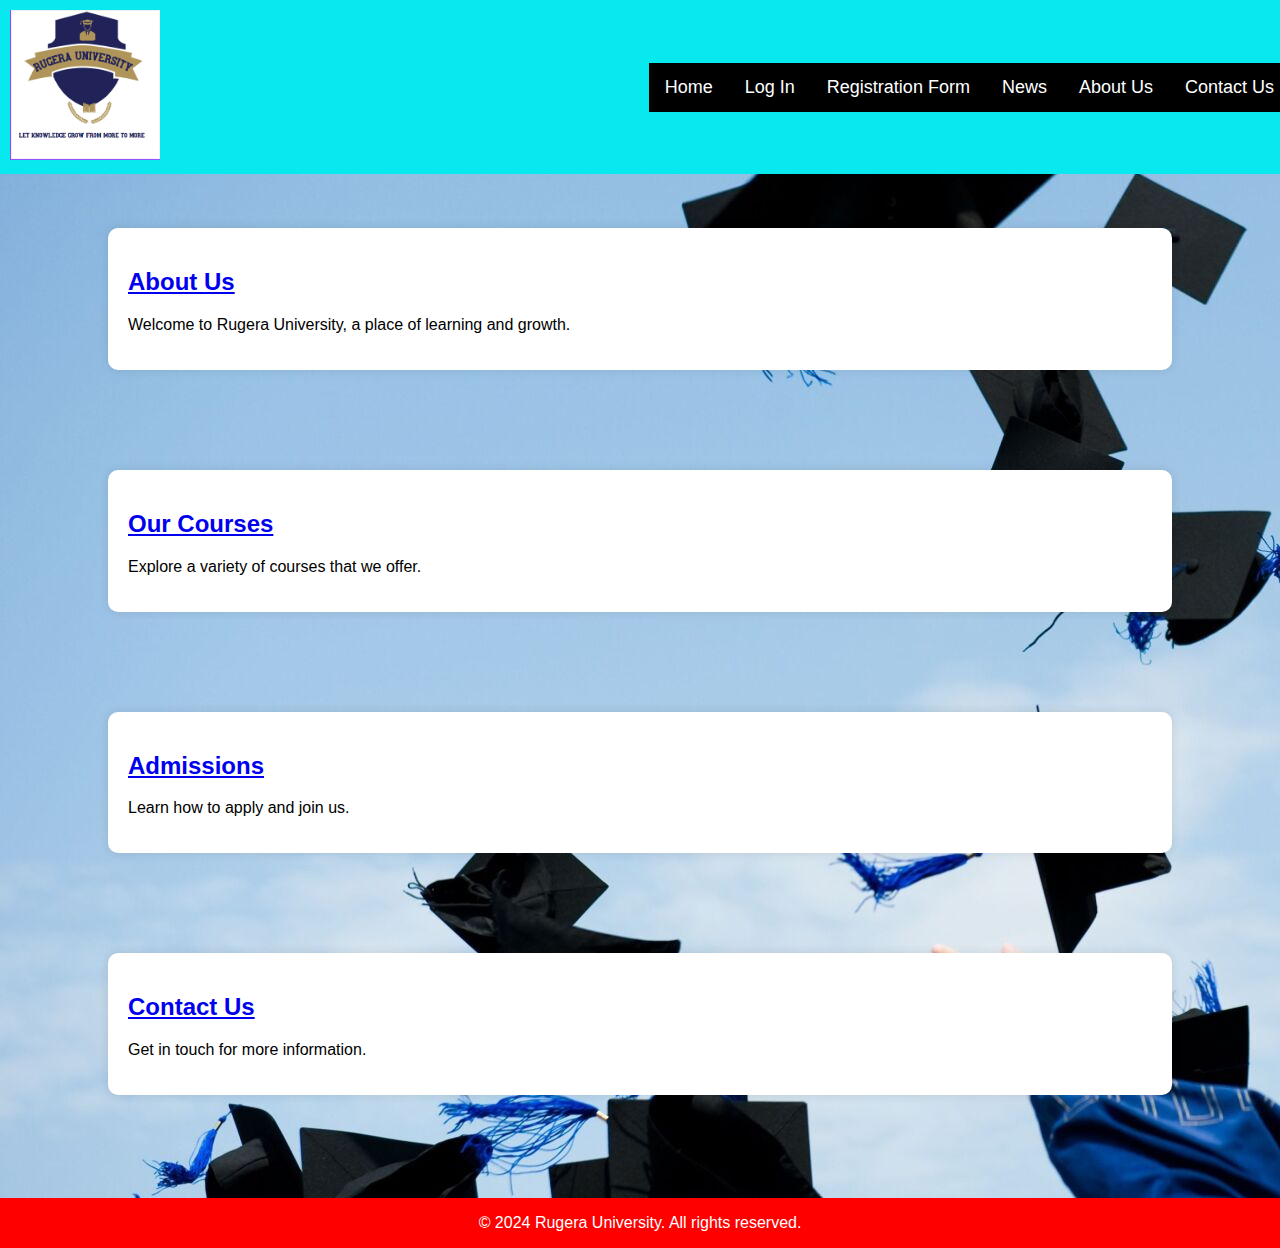
<file: index.html>
<!DOCTYPE html>
<html>
    <head>
        <title>Rugera University</title>
        <style>
            /* Base styles */
            body {
                background-image: url(download.jpg);
                width: 100%;
                height: 100%;
                padding-top: 10%;
                margin: 0;
                font-family: Arial, sans-serif;
                
            }
            ul {
                list-style-type: none;
                margin: 0;
                padding: 0;
                overflow: hidden;
                background-color: black;
            }
            li {
                float: left;
            }
            li a {
                display: block;
                color: white;
                text-align: center;
                padding: 14px 16px;
                text-decoration: none;
                font-size: 18px;
            }
            li a:hover, .dropdown:hover .dropbtn {
                background-color: red;
            }
            li.dropdown {
                display: inline-block;
            }
            .dropdown-content {
                display: none;
                position: absolute;
                background-color: #f1f1f1;
                min-width: 140px;
                box-shadow: 0px 8px 16px 0px rgba(0, 0, 0, 0.2);
                z-index: 1;
            }
            .dropdown-content a {
                color: black;
                padding: 12px 16px;
                text-decoration: none;
                display: block;
                text-align: left;
            }
            .dropdown-content a:hover {
                background-color: yellow;
            }
            .dropdown:hover .dropdown-content {
                display: block;
            }
            .navbar {
                    background-color: #07e8ef;
                    display: flex;
                    justify-content: space-between;
                    align-items: center;
                    padding: 10px;
                    z-index: 1000;
                    top: 0;
                    
                width: 100%;
                background-color: #07e8ef;
                position: fixed; /* Fixed header */
                top: 0;
                z-index: 1000;
                padding: 10px;
            }
                
            
           
            .container {
                width: 80%;
                margin: 100px auto;
                overflow: hidden;
                padding: 20px;
                background-color: #ffffff;
                border-radius: 10px;
                box-shadow: 0 0 10px rgba(0, 0, 0, 0.1);
            }
            footer {
            background-color: red;
            height: 30px;
            text-align: center;
            color: white;
            display: flex;
            justify-content: center;
            align-items: center;
            width: 50%;
        
        }      
            .footer {
                background-color: red;
                color: white;
                text-align: center;
                padding: 10px 0;
                position: relative;
                bottom: 0;
                width: 100%;
                margin-top: 8%;
                display:fixed;
                }
            /*.buttons {
                display: flex;
                gap: 10px;
            }
            .button {
                color: white;
                background-color: #800000;
                padding: 10px 15px;
                border-radius: 20px;
                text-decoration: none;
                font-weight: bold;
            }
            .apply-button {
                color: white;
                background-color: #800000;
                padding: 10px 20px;
                border-radius: 5px;
                text-decoration: none;
                font-weight: bold;
            }*/

            /* Responsive styles */
            @media (max-width: 1024px) {
                .container {
                    width: 90%;
                    margin: 50px auto;
                }
            }

            @media (max-width: 768px) {
                body {
                    padding-top: 20%;
                }
                .navbar {
                    flex-direction: column;
                    align-items: flex-start;
                }
                ul {
                    width: 100%;
                }
                li {
                    float: none;
                    text-align: center;
                }
            }

            @media (max-width: 480px) {
                body {
                    padding-top: 30%;
                }
                .buttons {
                    flex-direction: column;
                }
                .button,
                .apply-button {
                    width: 100%;
                }
            }
        </style>
    </head>
    <body>
        <div class="navbar">
            <a href="index.html"><img src="logo (2).png" width="150px" height="150px" alt="my logo"></a>
            <ul>
                <li><a href="index.html">Home</a></li>
                <li ><a href="Log in.html">Log In</a></li>
                <li ><a href="form.html">Registration Form</a></li>
                <li ><a href="News.html">News</a></li>
                <li class="dropdown button">
                    <a class="dropbtn" href="#about us">About Us</a>
                    <div class="dropdown-content">
                        <a href="form.html">Registration</a>
                        <a href="email.html">E-mail</a>
                        <a href="Cources.html">Courses</a>
                    </div>
                </li>
                <li ><a href="contact us.html">Contact Us</a></li>
            </ul>
        </div>
        <div class="container">
            <section id="about">
                <a href="email.html"><h2>About Us</h2></a>
                <p>Welcome to Rugera University, a place of learning and growth.</p>
            </section>
        </div>
        <div class="container">
            <section id="courses">
                <a href="Cources.html"><h2>Our Courses</h2></a>
                <p>Explore a variety of courses that we offer.</p>
            </section>
        </div>
        <div class="container">
            <section id="admissions">
                <a href="form.html"><h2>Admissions</h2></a>
                <p>Learn how to apply and join us.</p>
            </section>
        </div>
        <div class="container">
            <section id="contact">
                <a href="contact us.html"><h2>Contact Us</h2></a>
                <p>Get in touch for more information.</p>
            </section>
        </div>
    
     <footer class="footer">
                <p>&copy; 2024 Rugera University. All rights reserved.</p>
    </footer>
        
    </body>
</html>
</file>
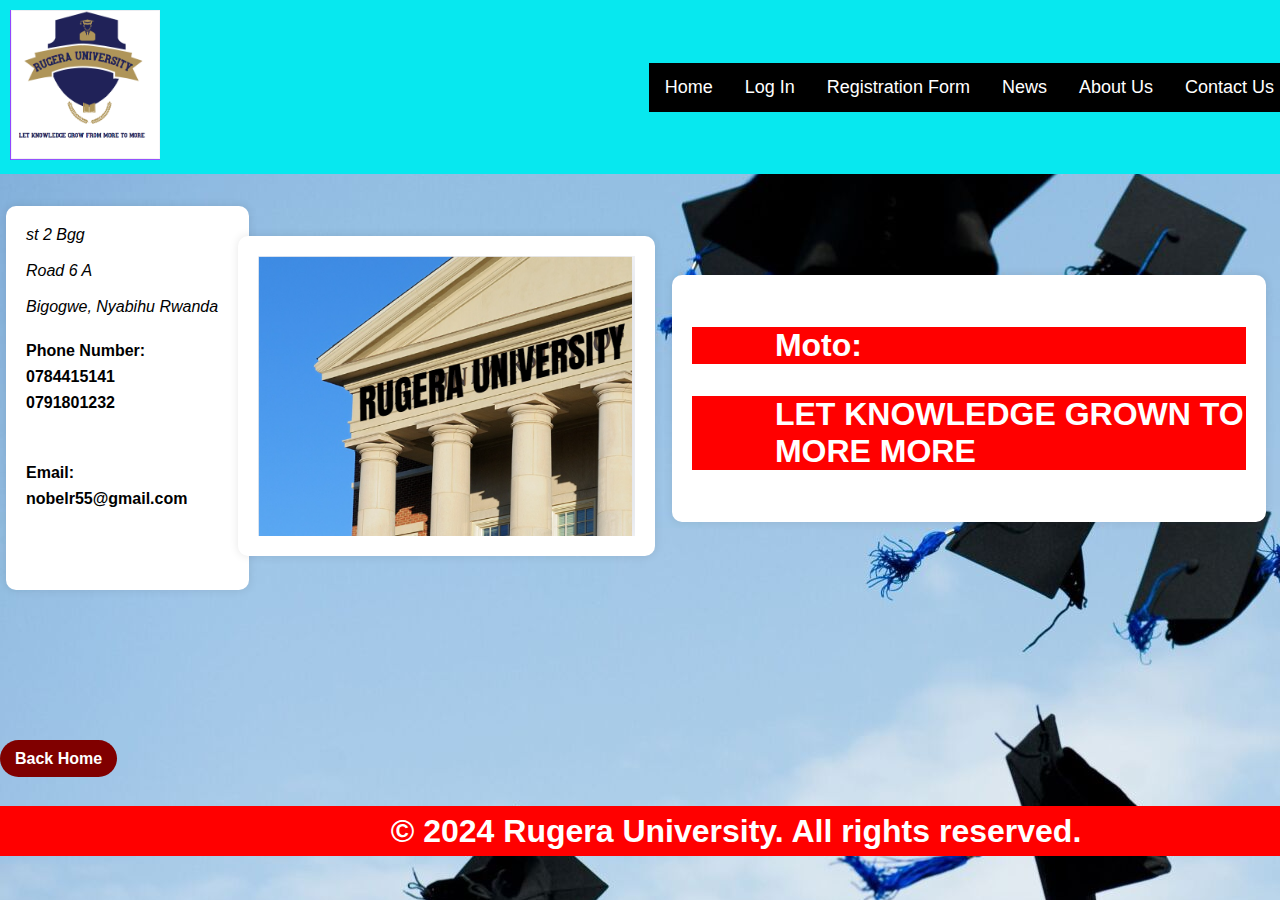
<file: contact us.html>
<!DOCTYPE html>
<html lang="en">
<head>
    <meta charset="UTF-8">
    <meta name="viewport" content="width=device-width, initial-scale=1.0">
    <title>Rugera University</title>
    <style>
        body {
            font-family: Arial, sans-serif;
            background-color: #f4f4f4;
            margin: 0;
            padding-top: 100px;
            position: relative;
        }

        .container {
            width: 90%;
            margin: 100px auto; 
            overflow: hidden;
            padding: 20px;
            background-color: #ffffff;
            border-radius: 10px;
            box-shadow: 0 0 10px rgba(0, 0, 0, 0.1);
        }

        .hidden {
            display: none;
        }

        label {
            display: block;
            font-weight: bold;
            margin: 8px 0;
        }

        input[type="text"],
        input[type="email"],
        input[type="date"],
        select {
            width: 100%;
            padding: 8px;
            margin: 5px 0 15px 0;
            display: inline-block;
            border: 1px solid #ccc;
            box-sizing: border-box;
            border-radius: 4px;
        }

        input[type="submit"] {
            background-color: #4caf50;
            color: white;
            padding: 10px 15px;
            border: none;
            border-radius: 4px;
            cursor: pointer;
            font-size: 16px;
        }

        input[type="submit"]:hover {
            background-color: #45a049;
        }

        ul {
            list-style-type: none;
            margin: 0;
            padding: 0;
            overflow: hidden;
            background-color: rgb(0, 0, 0);
        }

        li {
            float: left;
        }

        li a {
            display: block;
            color: white;
            text-align: center;
            padding: 14px 16px;
            text-decoration: none;
            font-size: 18px;
        }

        li a:hover, .dropdown:hover .dropbtn {
            background-color: red;
        }

        li.dropdown {
            display: inline-block;
        }

        .dropdown-content {
            display: none;
            position: absolute;
            background-color: #f1f1f1;
            min-width: 140px;
            box-shadow: 0px 8px 16px 0px rgba(0, 0, 0, 0.2);
            z-index: 1;
        }
        footer {
            background-color: red;
            height: 30px;
            text-align: center;
            color: white;
            display: flex;
            justify-content: center;
            align-items: center;
            width: 50%;
        
        }
        .footer {
                background-color: red;
                color: white;
                text-align: center;
                padding: 10px 0;
                position: relative;
                bottom: 0;
                width: 100%;
                margin-top: 3%;
                }
        .dropdown-content a {
            color: black;
            padding: 12px 16px;
            text-decoration: none;
            display: block;
            text-align: left;
        }

        .dropdown-content a:hover {
            background-color: yellow;
        }

        .dropdown:hover .dropdown-content {
            display: block;
        }

        .hidden {
            display: none;
        }

        body {
            background-image: url(download.jpg);
            width: 100%;
            height: 100%;
        }

        table {
            display: flex;
        }

        .header-table {
            width: 100%;
            background-color: #07e8ef;
            position: fixed;
            top: 0;
            z-index: 1000;
        }
        .navbar {
                background-color: #07e8ef;
                display: flex;
                justify-content: space-between;
                align-items: center;
                padding: 10px;
                width: 100%;
                background-color: #07e8ef;
                position: fixed; /* Fixed header */
                top: 0;
                z-index: 1000;
                padding: 10px;
            }

        .header-table td {
            padding: 10px;
        }

        .buttons {
            display: flex;
            gap: 10px;
        }

        .button {
            color: white;
            background-color: #800000;
            padding: 10px 15px;
            border-radius: 20px;
            text-decoration: none;
            font-weight: bold;
        }

        .apply-button {
            color: white;
            background-color: #800000;
            padding: 10px 20px;
            border-radius: 5px;
            text-decoration: none;
            font-weight: bold;
        }

        p { background-color: red;
            padding-left: 15%;
            font-size: xx-large;
            color:white;
            font-weight: bolder;
        }

        /* Responsive Styles */
        @media (max-width: 768px) {
            body {
                padding-top: 150px;
            }

            .header-table {
                flex-direction: column;
                align-items: flex-start;
            }

            ul {
                width: 100%;
            }

            li {
                float: none;
                text-align: center;
            }

            .container {
                width: 95%;
            }

            p {
                padding-left: 0;
                text-align: center;
            }
        }

        @media (max-width: 480px) {
            .buttons {
                flex-direction: column;
            }

            .button,
            .apply-button {
                width: 100%;
            }

            .container {
                width: 90%;
            }
        }
    </style>
</head>
<body>
    <div class="navbar">
        <a href="index.html"><img src="logo (2).png" width="150px" height="150px" alt="my logo"></a>
        <ul>
            <li><a href="index.html">Home</a></li>
            <li ><a href="Log in.html">Log In</a></li>
            <li ><a href="form.html">Registration Form</a></li>
            <li ><a href="News.html">News</a></li>
            <li class="dropdown">
                <a class="dropbtn" href="#about us">About Us</a>
                <div class="dropdown-content">
                    <a href="form.html">Registration</a>
                    <a href="email.html">E-mail</a>
                    <a href="Cources.html">Courses</a>
                </div>
            </li>
            <li ><a href="contact us.html">Contact Us</a></li>
        </ul>
    </div>
    <table>
        <tr>
            <td>
                <table>
                    <tr>
                        <td>
                            <div class="container">
                                <address>st 2 Bgg</address><br>
                                <address>Road 6 A</address><br>
                                <address>Bigogwe, Nyabihu Rwanda</address><br>

                                <label for="phone number">Phone Number:</label>
                                <label for="phone number">0784415141</label>
                                <label for="phone number">0791801232</label><br><br>

                                <label for="e-mail">Email:</label>
                                <label for="e-mail">nobelr55@gmail.com</label><br><br><br>
                            </div>
                        </td>
                    </tr>
                </table>
            </td>
            <td>
                <img src="UNIVERSITY.png" alt="university" class="container">
            </td>
            <td>
                <div class="container">
                    <p>Moto:</p>
                    <p>LET KNOWLEDGE GROWN TO MORE MORE</p>
                </div>
            </td>
        </tr>
    </table>

    <br><br><br>
    <a href="index.html" class="button">Back Home</a>

    
        <footer class="footer">
            <p>&copy; 2024 Rugera University. All rights reserved.</p>
        </footer>
    
</body>
</html>
</file>
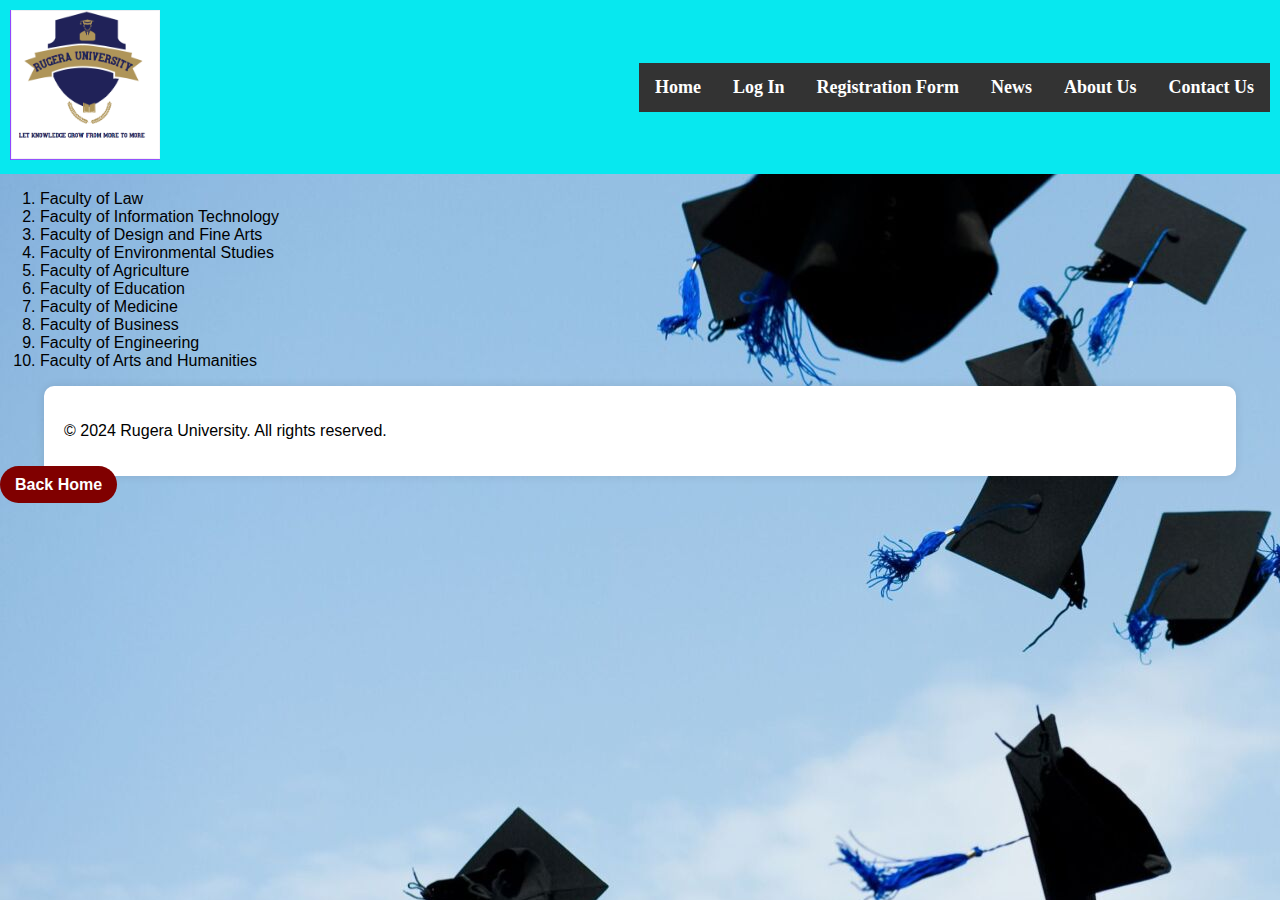
<file: Cources.html>
<!DOCTYPE html>
<html lang="en">
<head>
    <meta charset="UTF-8">
    <meta name="viewport" content="width=device-width, initial-scale=1.0">
    <title>Rugera University</title>
    <style>
        ul {
            font-family: Bahnschrift Light Condensed;
            background-color: aqua;
            font-weight: bolder;
        }

        body {
            font-family: Arial, sans-serif;
            background-color: #f4f4f4;
            margin: 0;
            padding: 0;
        }

        .container {
            width: 90%;
            margin: auto;
            overflow: hidden;
            padding: 20px;
            background-color: #ffffff;
            border-radius: 10px;
            box-shadow: 0 0 10px rgba(0, 0, 0, 0.1);
        }

        label {
            display: block;
            font-weight: bold;
            margin: 8px 0;
        }

        input[type="text"],
        input[type="email"],
        input[type="date"],
        select {
            width: 100%;
            padding: 8px;
            margin: 5px 0 15px 0;
            display: inline-block;
            border: 1px solid #ccc;
            box-sizing: border-box;
            border-radius: 4px;
        }

        input[type="submit"] {
            background-color: #4caf50;
            color: white;
            padding: 10px 15px;
            border: none;
            border-radius: 4px;
            cursor: pointer;
            font-size: 16px;
        }

        input[type="submit"]:hover {
            background-color: #45a049;
        }

        ul {
            list-style-type: none;
            margin: 0;
            padding: 0;
            overflow: hidden;
            background-color: #333;
        }

        li {
            float: left;
        }

        li a {
            display: block;
            color: white;
            text-align: center;
            padding: 14px 16px;
            text-decoration: none;
            font-size: 18px;
        }

        li a:hover, .dropdown:hover .dropbtn {
            background-color: red;
        }

        li.dropdown {
            display: inline-block;
        }

        .dropdown-content {
            display: none;
            position: absolute;
            background-color: #f1f1f1;
            min-width: 140px;
            box-shadow: 0px 8px 16px 0px rgba(0, 0, 0, 0.2);
            z-index: 1;
        }

        .dropdown-content a {
            color: black;
            padding: 12px 16px;
            text-decoration: none;
            display: block;
            text-align: left;
        }

        .dropdown-content a:hover {
            background-color: yellow;
        }

        .dropdown:hover .dropdown-content {
            display: block;
        }

        .hidden {
            display: none;
        }

        body {
            background-image: url(download.jpg);
            width: 100%;
            height: 100%;
        }

        table {
            display: flex;
        }

        .buttons {
            display: flex;
            gap: 10px;
        }
        .navbar {
                background-color: #07e8ef;
                display: flex;
                justify-content: space-between;
                align-items: center;
                padding: 10px;
            }

        .button {
            color: white;
            background-color: #800000;
            padding: 10px 15px;
            border-radius: 20px;
            text-decoration: none;
            font-weight: bold;
        }

        .apply-button {
            color: white;
            background-color: #800000;
            padding: 10px 20px;
            border-radius: 5px;
            text-decoration: none;
            font-weight: bold;
        }

        /* Responsive Styles */
        @media (max-width: 768px) {
            .container {
                width: 95%;
            }

            ul {
                width: 100%;
            }

            li {
                float: none;
                text-align: center;
            }

            li a {
                font-size: 16px;
            }

            ol {
                padding-left: 20px;
            }
        }

        @media (max-width: 480px) {
            .buttons {
                flex-direction: column;
            }

            .button,
            .apply-button {
                width: 100%;
            }

            .container {
                width: 90%;
            }

            ol {
                padding-left: 10px;
            }
        }
    </style>
</head>
<body>
    <div class="navbar">
        <a href="index.html"><img src="logo (2).png" width="150px" height="150px" alt="my logo"></a>
        <ul>
            <li><a href="index.html">Home</a></li>
            <li ><a href="Log in.html">Log In</a></li>
            <li ><a href="form.html">Registration Form</a></li>
            <li ><a href="News.html">News</a></li>
            <li class="dropdown">
                <a class="dropbtn" href="#about us">About Us</a>
                <div class="dropdown-content">
                    <a href="form.html">Registration</a>
                    <a href="email.html">E-mail</a>
                    <a href="Cources.html">Courses</a>
                </div>
            </li>
            <li ><a href="contact us.html">Contact Us</a></li>
        </ul>
    </div>

    <ol>
        <li>Faculty of Law</li><br>
        <li>Faculty of Information Technology</li><br>
        <li>Faculty of Design and Fine Arts</li><br>
        <li>Faculty of Environmental Studies</li><br>
        <li>Faculty of Agriculture</li><br>
        <li>Faculty of Education</li><br>
        <li>Faculty of Medicine</li><br>
        <li>Faculty of Business</li><br>
        <li>Faculty of Engineering</li><br>
        <li>Faculty of Arts and Humanities</li><br>
    </ol>

    <div class="container">
        <footer>
            <p>&copy; 2024 Rugera University. All rights reserved.</p>
        </footer>
    </div>
    <a href="index.html" class="button"> Back Home</a>
</body>
</html>
</file>
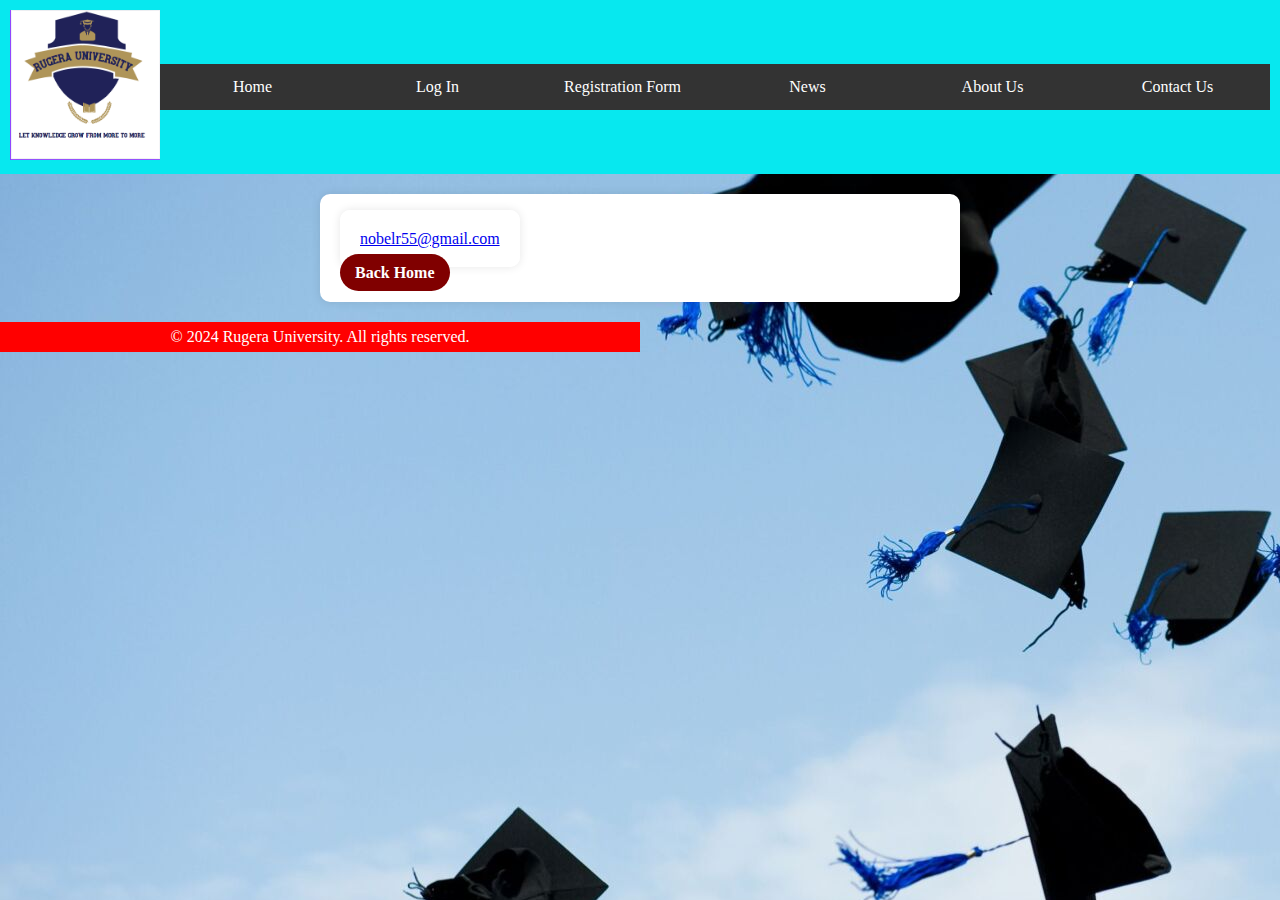
<file: email.html>
<!DOCTYPE html>
<html lang="en">
<head>
    <meta charset="UTF-8">
    <meta name="viewport" content="width=device-width, initial-scale=1.0">
    <title>Document</title>
    <style>
        body {
            background-image: url(download.jpg);
            width: 100%;
            height: 100%;
            margin: 0;
        }

        .navbar {
            background-color: #07e8ef;
            display: flex;
            justify-content: space-between;
            padding: 10px;
        }

        .navbar img {
            width: 150px;
            height: 150px;
        }

        ul {
            list-style-type: none;
            margin: 0;
            padding: 0;
            display: flex;
            flex-wrap: wrap;
            background-color: #333;
            width: 100%;
        }

        li {
            flex: 1;
            text-align: center;
        }

        li a {
            display: block;
            color: white;
            padding: 14px;
            text-decoration: none;
            font-size: 16px;
        }

        li a:hover {
            background-color: red;
        }

        .dropdown {
            position: relative;
        }

        .dropdown-content {
            display: none;
            position: absolute;
            background-color: #f1f1f1;
            min-width: 140px;
            box-shadow: 0px 8px 16px rgba(0, 0, 0, 0.2);
            z-index: 1;
        }

        .dropdown-content a {
            color: black;
            padding: 12px 16px;
            text-decoration: none;
            text-align: left;
        }

        .dropdown-content a:hover {
            background-color: yellow;
        }

        .dropdown:hover .dropdown-content {
            display: block;
        }

        .buttons {
            display: flex;
            gap: 10px;
            justify-content: center;
        }

        .button {
            color: white;
            background-color: #800000;
            padding: 10px 15px;
            border-radius: 20px;
            text-decoration: none;
            font-weight: bold;
        }

        .container {
            width: 90%;
            max-width: 600px;
            margin: 20px auto;
            padding: 20px;
            background-color: #ffffff;
            border-radius: 10px;
            box-shadow: 0 0 10px rgba(0, 0, 0, 0.1);
        }

        .apply-button {
            color: white;
            background-color: #800000;
            padding: 10px 20px;
            border-radius: 5px;
            text-decoration: none;
            font-weight: bold;
            display: inline-block;
            margin-top: 20px;
        }

        footer {
            background-color: red;
            height: 30px;
            text-align: center;
            color: white;
            display: flex;
            justify-content: center;
            align-items: center;
            width: 50%;
        }
        .navbar {
                background-color: #07e8ef;
                display: flex;
                justify-content: space-between;
                align-items: center;
                padding: 10px;
            }

        .header-table {
            width: 100%;
            position: fixed;
            top: 0;
            z-index: 1000;
            padding-top: 0%;
        }

        @media (max-width: 768px) {
            li a {
                font-size: 14px;
                padding: 10px;
            }

            .navbar {
                flex-direction: column;
                align-items: center;
            }

            .container {
                width: 90%;
                padding: 10px;
            }

            .navbar img {
                width: 120px;
                height: 120px;
            }

            footer {
                font-size: 12px;
            }
        }

        @media (max-width: 480px) {
            li a {
                font-size: 12px;
                padding: 8px;
            }

            .button {
                font-size: 12px;
                padding: 8px 12px;
            }

            .navbar {
                padding: 10px 5px;
            }
        }
    </style>
</head>
<body>
    <div class="navbar">
        <a href="index.html"><img src="logo (2).png" width="150px" height="150px" alt="my logo"></a>
        <ul>
            <li><a href="index.html">Home</a></li>
            <li ><a href="Log in.html">Log In</a></li>
            <li ><a href="form.html">Registration Form</a></li>
            <li ><a href="News.html">News</a></li>
            <li class="dropdown">
                <a class="dropbtn" href="#about us">About Us</a>
                <div class="dropdown-content">
                    <a href="form.html">Registration</a>
                    <a href="email.html">E-mail</a>
                    <a href="Cources.html">Courses</a>
                </div>
            </li>
            <li ><a href="contact us.html">Contact Us</a></li>
        </ul>
    </div>

    <div class="container">
        <p><a href="www.gmail.com" class="container">nobelr55@gmail.com</a></p>
        <a href="index.html" class="button">Back Home</a>
    </div>

    <footer>
        <p>&copy; 2024 Rugera University. All rights reserved.</p>
    </footer>
</body>
</html>
</file>
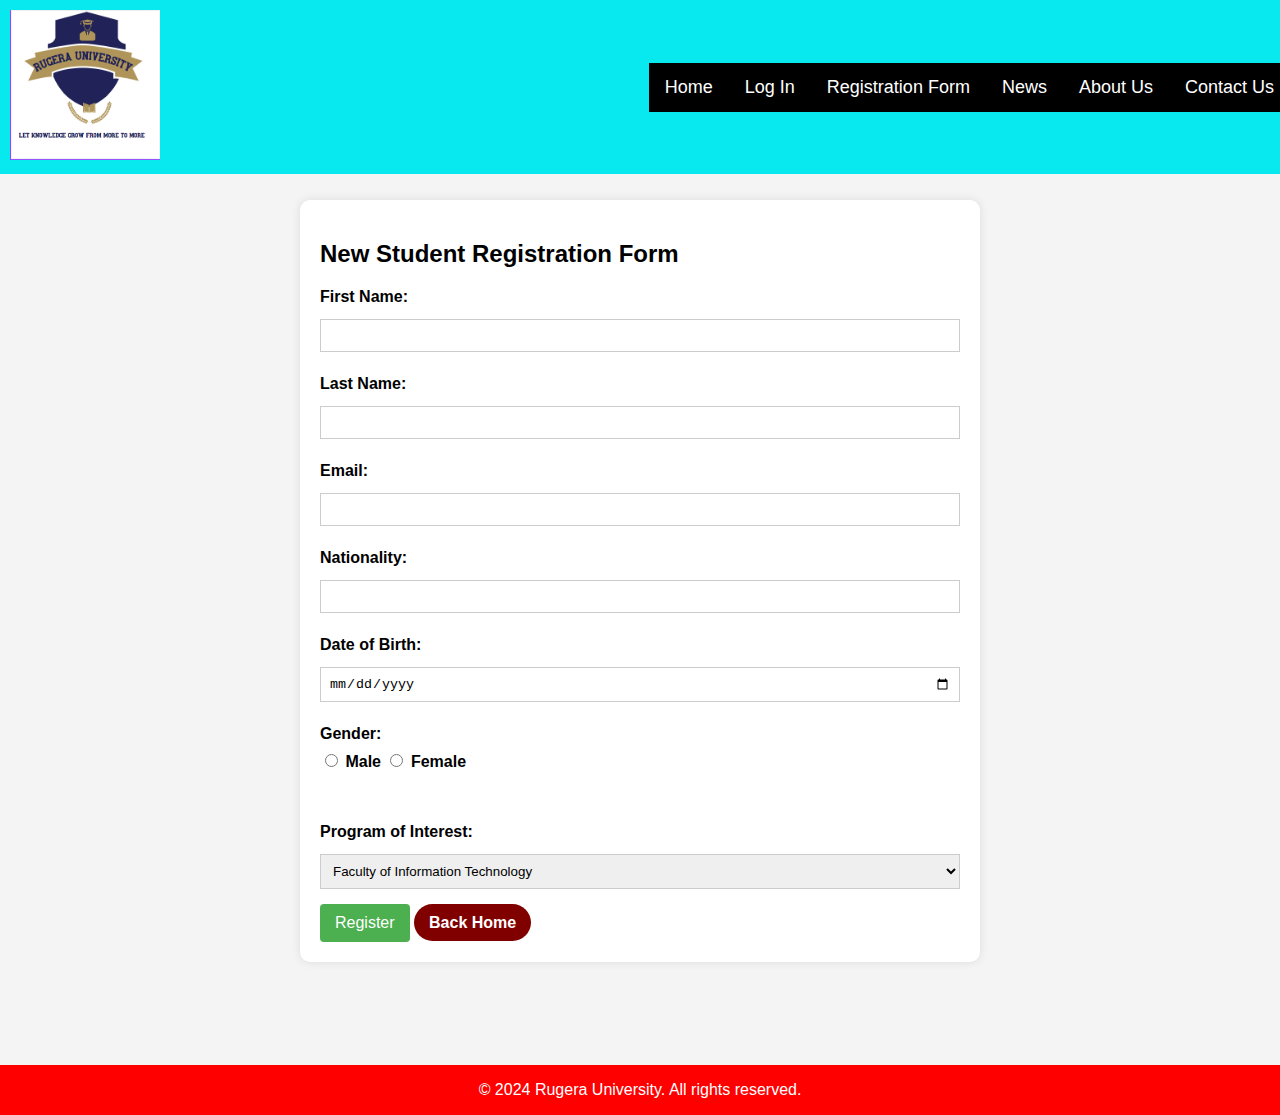
<file: form.html>
<!DOCTYPE html>
<html lang="en">
<head>
    <meta charset="UTF-8">
    <meta name="viewport" content="width=device-width, initial-scale=1.0">
    <title>New Student Registration Form</title>
    <style>
        body {
            font-family: Arial, sans-serif;
            background-color: #f4f4f4;
            margin: 0;
            padding-top: 100px;
            position: relative;
        }

        .header-table {
            width: 100%;
            position: fixed;
            top: 0;
            z-index: 1000;
            padding-top: 0%;
        }

        .header-table td {
            border-radius: 50%;
            padding: 10px;
            padding-top: 0%;
        }

        ul {
                list-style-type: none;
                margin: 0;
                padding: 0;
                overflow: hidden;
                background-color: black;
            }
            li {
                float: left;
            }
            li a {
                display: block;
                color: white;
                text-align: center;
                padding: 14px 16px;
                text-decoration: none;
                font-size: 18px;
            }
            li a:hover, .dropdown:hover .dropbtn {
                background-color: red;
            }
            li.dropdown {
                display: inline-block;
            }

        .dropdown-content {
            display: none;
            position: absolute;
            background-color: #f1f1f1;
            min-width: 140px;
            box-shadow: 0px 8px 16px 0px rgba(0, 0, 0, 0.2);
            z-index: 1;
        }

        .dropdown-content a {
            color: black;
            padding: 12px 16px;
            text-decoration: none;
            display: block;
            text-align: left;
        }

        .dropdown-content a:hover {
            background-color: yellow;
        }

        .dropdown:hover .dropdown-content {
            display: block;
        }

        .container {
            width: 50%;
            margin: 100px auto;
            overflow: hidden;
            padding: 20px;
            background-color: #ffffff;
            border-radius: 10px;
            box-shadow: 0 0 10px rgba(0, 0, 0, 0.1);
        }

        label {
            display: block;
            font-weight: bold;
            margin: 8px 0;
        }

        input[type="text"],
        input[type="email"],
        input[type="date"],
        select {
            width: 100%;
            padding: 8px;
            margin: 5px 0 15px 0;
            display: inline-block;
            border: 1px solid #ccc;
            box-sizing: border-box;
        }

        input[type="submit"] {
            background-color: #4caf50;
            color: white;
            padding: 10px 15px;
            border: none;
            border-radius: 4px;
            cursor: pointer;
            font-size: 16px;
        }

        input[type="submit"]:hover {
            background-color: #45a049;
        }

        .navbar {
            display: flex;
            justify-content: space-between;
        }

        .button {
            color: white;
            background-color: #800000; /* Dark red color */
            padding: 10px 15px;
            border-radius: 20px;
            text-decoration: none;
            font-weight: bold;
        }

        .apply-button {
            color: white;
            background-color: #800000;
            padding: 10px 20px;
            border-radius: 5px;
            text-decoration: none;
            font-weight: bold;
        }
        .navbar {
            width: 100%;
                background-color: #07e8ef;
                position: fixed; /* Fixed header */
                top: 0;
                z-index: 1000;
                padding: 10px;
                background-color: #07e8ef;
                display: flex;
                justify-content: space-between;
                align-items: center;
                padding: 10px;
            }

            footer {
            background-color: red;
            height: 30px;
            text-align: center;
            color: white;
            display: flex;
            justify-content: center;
            align-items: center;
            width: 50%;
        }
        .footer {
                background-color: red;
                color: white;
                text-align: center;
                padding: 10px 0;
                position: relative;
                bottom: 0;
                width: 100%;
                margin-top: 8%;
                }

        /* Media queries for responsive design */
        @media (max-width: 768px) {
            .container {
                width: 80%;
                margin: 20px auto;
                padding: 15px;
            }

            .navbar {
                flex-direction: column;
                align-items: center;
            }

            li {
                flex: 1 0 100%;
                padding: 5px 0;
            }

            li a {
                font-size: 14px;
                padding: 10px;
            }

            .button {
                font-size: 14px;
                padding: 8px 12px;
            }

            footer {
                font-size: 14px;
                padding: 10px;
            }
        }

        @media (max-width: 480px) {
            .container {
                width: 90%;
                padding: 10px;
            }

            li a {
                font-size: 12px;
                padding: 8px 10px;
            }

            .button {
                font-size: 12px;
                padding: 6px 10px;
            }

            footer {
                font-size: 12px;
            }
        }
    </style>
</head>
<body>
    <div class="navbar">
        <a href="index.html"><img src="logo (2).png" width="150px" height="150px" alt="my logo"></a>
        <ul>
            <li><a href="index.html">Home</a></li>
            <li ><a href="Log in.html">Log In</a></li>
            <li ><a href="form.html">Registration Form</a></li>
            <li ><a href="News.html">News</a></li>
            <li class="dropdown">
                <a class="dropbtn" href="#about us">About Us</a>
                <div class="dropdown-content">
                    <a href="form.html">Registration</a>
                    <a href="email.html">E-mail</a>
                    <a href="Cources.html">Courses</a>
                </div>
            </li>
            <li ><a href="contact us.html">Contact Us</a></li>
        </ul>
    </div>

    <div class="container">
        <h2>New Student Registration Form</h2>
        <form action="/submit-your-form-processing-url" method="post">
            <label for="firstName">First Name:</label>
            <input type="text" id="firstName" name="firstName" required>

            <label for="lastName">Last Name:</label>
            <input type="text" id="lastName" name="lastName" required>

            <label for="email">Email:</label>
            <input type="email" id="email" name="email" required>

            <label for="nationality">Nationality:</label>
            <input type="text" id="nationality" name="nationality" required>

            <label for="dob">Date of Birth:</label>
            <input type="date" id="dob" name="dob" required>

            <label for="Gender">Gender:</label>
            <label for="Gender"><input type="radio" name="gender" value="male" required> Male
            <input type="radio" name="gender" value="female" required> Female</label><br><br>

            <label for="program">Program of Interest:</label>
            <select id="program" name="program" required>
                <option value="Faculty of Information Technology">Faculty of Information Technology</option>
                <option value="Faculty of Design and Fine Arts">Faculty of Design and Fine Arts</option>
                <option value="Faculty of Environmental Studies">Faculty of Environmental Studies</option>
                <option value="Faculty of Law">Faculty of Law</option>
                <option value="Faculty of Agriculture">Faculty of Agriculture</option>
                <option value="Faculty of Education">Faculty of Education</option>
                <option value="Faculty of Medicine">Faculty of Medicine</option>
                <option value="Faculty of Business">Faculty of Business</option>
                <option value="Faculty of Engineering">Faculty of Engineering</option>
                <option value="Faculty of Arts and Humanities"></option>
            </select>

            <input type="submit" value="Register">
            <a href="index.html" class="button"> Back Home</a>
        </form>
    </div>

    <footer class="footer">
        <p>&copy; 2024 Rugera University. All rights reserved.</p>
    </footer>
</body>
</html>
</file>
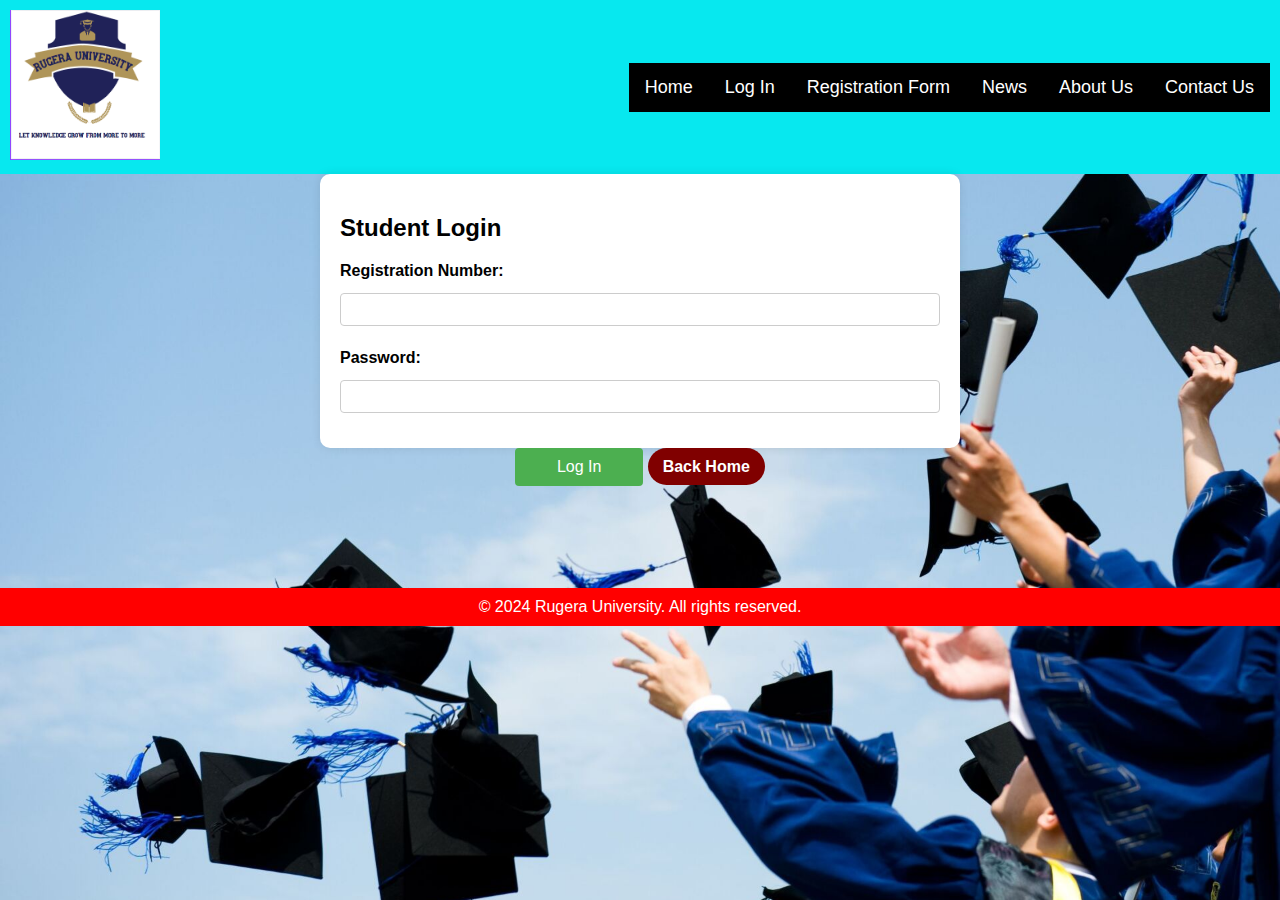
<file: Log in.html>
<!DOCTYPE html>
<html lang="en">
<head>
    <meta charset="UTF-8">
    <meta name="viewport" content="width=device-width, initial-scale=1.0">
    <title>Document</title>
    <style>
        body {
            font-family: Arial, sans-serif;
            background-color: #f4f4f4;
            margin: 0;
            padding: 0;
            background-image: url(download.jpg);
            background-size: cover;
            width: 100%;
            height: 100%;
        }

        .container {
            width: 90%;
            max-width: 600px;
            margin: auto;
            overflow: hidden;
            padding: 20px;
            background-color: #ffffff;
            border-radius: 10px;
            box-shadow: 0 0 10px rgba(0, 0, 0, 0.1);
        }

        label {
            display: block;
            font-weight: bold;
            margin: 8px 0;
        }

        input[type="text"],
        input[type="email"],
        input[type="date"],
        select {
            width: 100%;
            padding: 8px;
            margin: 5px 0 15px 0;
            display: inline-block;
            border: 1px solid #ccc;
            box-sizing: border-box;
            border-radius: 4px;
        }

        input[type="submit"] {
            background-color: #4caf50;
            color: white;
            padding: 10px 15px;
            border: none;
            border-radius: 4px;
            cursor: pointer;
            font-size: 16px;
            width: 10%;
           
        }

        input[type="submit"]:hover {
            background-color: #45a049;
            
        }

        ul {
                list-style-type: none;
                margin: 0;
                padding: 0;
                overflow: hidden;
                background-color: black;
            }
            li {
                float: left;
            }
            li a {
                display: block;
                color: white;
                text-align: center;
                padding: 14px 16px;
                text-decoration: none;
                font-size: 18px;
            }
            li a:hover, .dropdown:hover .dropbtn {
                background-color: red;
            }
            li.dropdown {
                display: inline-block;
            }
        .dropdown-content {
            display: none;
            position: absolute;
            background-color: #f1f1f1;
            min-width: 140px;
            box-shadow: 0px 8px 16px 0px rgba(0, 0, 0, 0.2);
            z-index: 1;
        }

        .dropdown-content a {
            color: rgb(0, 0, 0);
            padding: 12px 16px;
            text-decoration: none;
            display: block;
            text-align: left;
        }

        .dropdown-content a:hover {
            background-color: yellow;
        }

        .dropdown:hover .dropdown-content {
            display: block;
        }

        .hidden {
            display: none;
        }

        table {
            display: flex;
            width: 100%;
        }

        .navbar {
                background-color: #07e8ef;
                display: flex;
                justify-content: space-between;
                align-items: center;
                padding: 10px;
            }
        

        .button {
            color: white;
            background-color: #800000;
            padding: 10px 15px;
            border-radius: 20px;
            text-decoration: none;
            font-weight: bold;
        }

        .apply-button {
            color: white;
            background-color: #800000;
            padding: 10px 20px;
            border-radius: 5px;
            text-decoration: none;
            font-weight: bold;
        }
                   .footer {
                background-color: red;
                color: white;
                text-align: center;
                padding: 10px 0;
                position: relative;
                bottom: 0;
                width: 100%;
                margin-top: 8%;
                }
        /* Responsive Styles */
        @media (max-width: 768px) {
            ul {
                flex-direction: column;
                padding: 0;
            }

            li {
                width: 100%;
            }

            input[type="submit"] {
                width: auto;
                margin: 10px 0;
            }
        }

        @media (max-width: 480px) {
            input[type="text"],
            input[type="email"],
            input[type="date"],
            select {
                padding: 10px;
            }

            h2 {
                font-size: 18px;
            }

            ul {
                text-align: center;
            }

            .container {
                padding: 10px;
            }

            .button {
                font-size: 14px;
            }

            footer p {
                font-size: 12px;
            }
        }
    </style>
</head>
<body>
    <div class="navbar">
        <a href="index.html"><img src="logo (2).png" width="150px" height="150px" alt="my logo"></a>
        <ul>
            <li><a href="index.html">Home</a></li>
            <li ><a href="Log in.html">Log In</a></li>
            <li ><a href="form.html">Registration Form</a></li>
            <li ><a href="News.html">News</a></li>
            <li class="dropdown">
                <a class="dropbtn" href="#about us">About Us</a>
                <div class="dropdown-content">
                    <a href="form.html">Registration</a>
                    <a href="email.html">E-mail</a>
                    <a href="Cources.html">Courses</a>
                </div>
            </li>
            <li ><a href="contact us.html">Contact Us</a></li>
        </ul>
    </div>
    <div class="container">
        <h2>Student Login</h2>
        <form action="/submit-your-form-processing-url" method="post">
            <label for="registrationNumber">Registration Number:</label>
            <input type="text" id="registrationNumber" name="registrationNumber" required>

            <label for="password">Password:</label>
            <input type="text" id="password" name="password" required>

            
        </form>
    </div>
    <div style="text-align: center;">
        <input type="submit" value="Log In" >
        <a href="index.html" class="button">Back Home</a>
    </div>
  
    
       <footer class="footer">
            &copy; 2024 Rugera University. All rights reserved.
        </footer> 
    
</body>
</html>
</file>
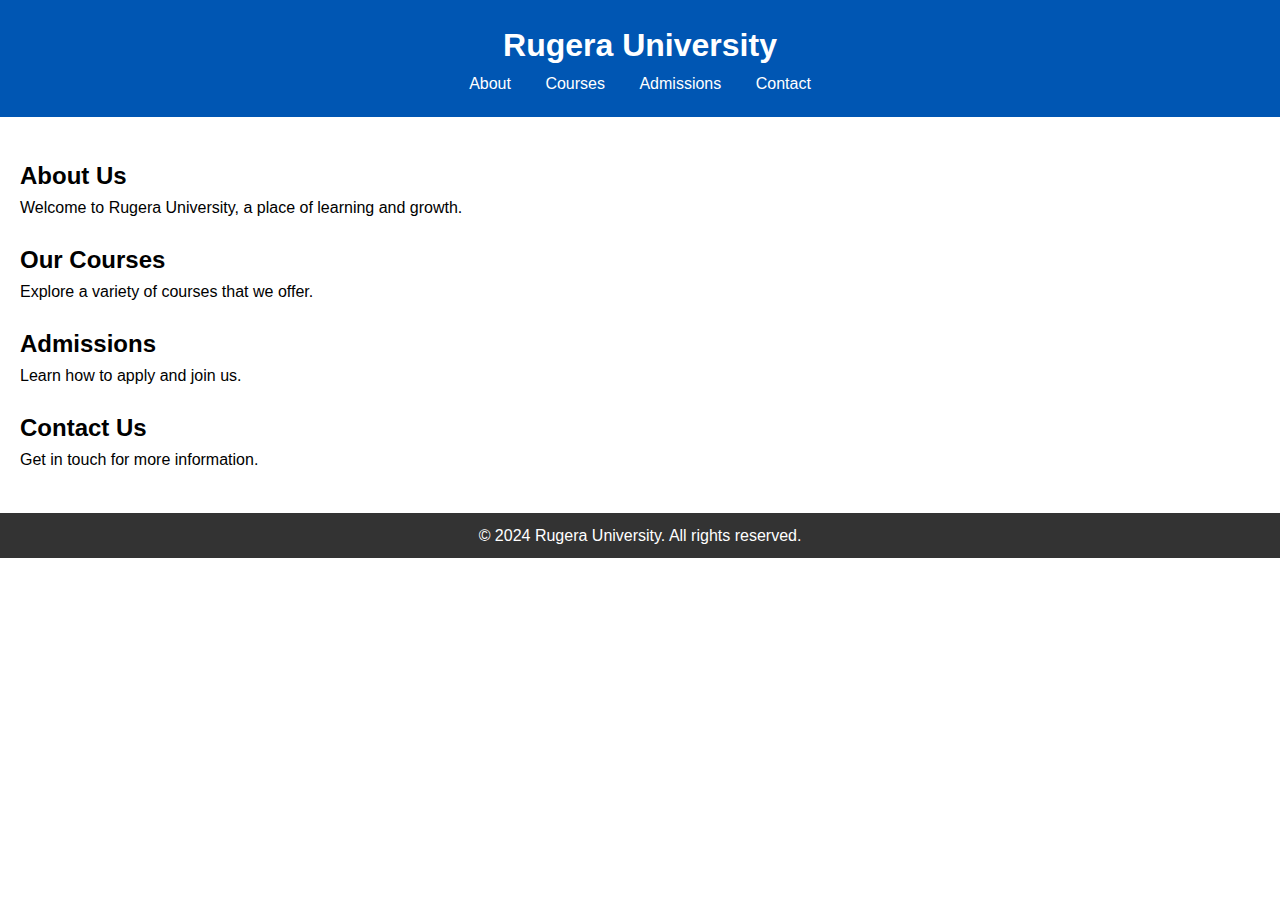
<file: my practice.html>
<!DOCTYPE html>
<html lang="en">
<head>
    <meta charset="UTF-8">
    <meta name="viewport" content="width=device-width, initial-scale=1.0">
    <title>Rugera University</title>
    <link rel="stylesheet" href="styles.css">
</head>
<body>
    <header>
        <h1>Rugera University</h1>
        <nav>
            <ul>
                <li><a href="#about">About</a></li>
                <li><a href="#courses">Courses</a></li>
                <li><a href="#admissions">Admissions</a></li>
                <li><a href="#contact">Contact</a></li>
            </ul>
        </nav>
    </header>
    <main>
        <section id="about">
            <h2>About Us</h2>
            <p>Welcome to Rugera University, a place of learning and growth.</p>
        </section>
        <section id="courses">
            <h2>Our Courses</h2>
            <p>Explore a variety of courses that we offer.</p>
        </section>
        <section id="admissions">
            <h2>Admissions</h2>
            <p>Learn how to apply and join us.</p>
        </section>
        <section id="contact">
            <h2>Contact Us</h2>
            <p>Get in touch for more information.</p>
        </section>
    </main>
    <footer>
        <p>&copy; 2024 Rugera University. All rights reserved.</p>
    </footer>
</body>
</html>
</file>
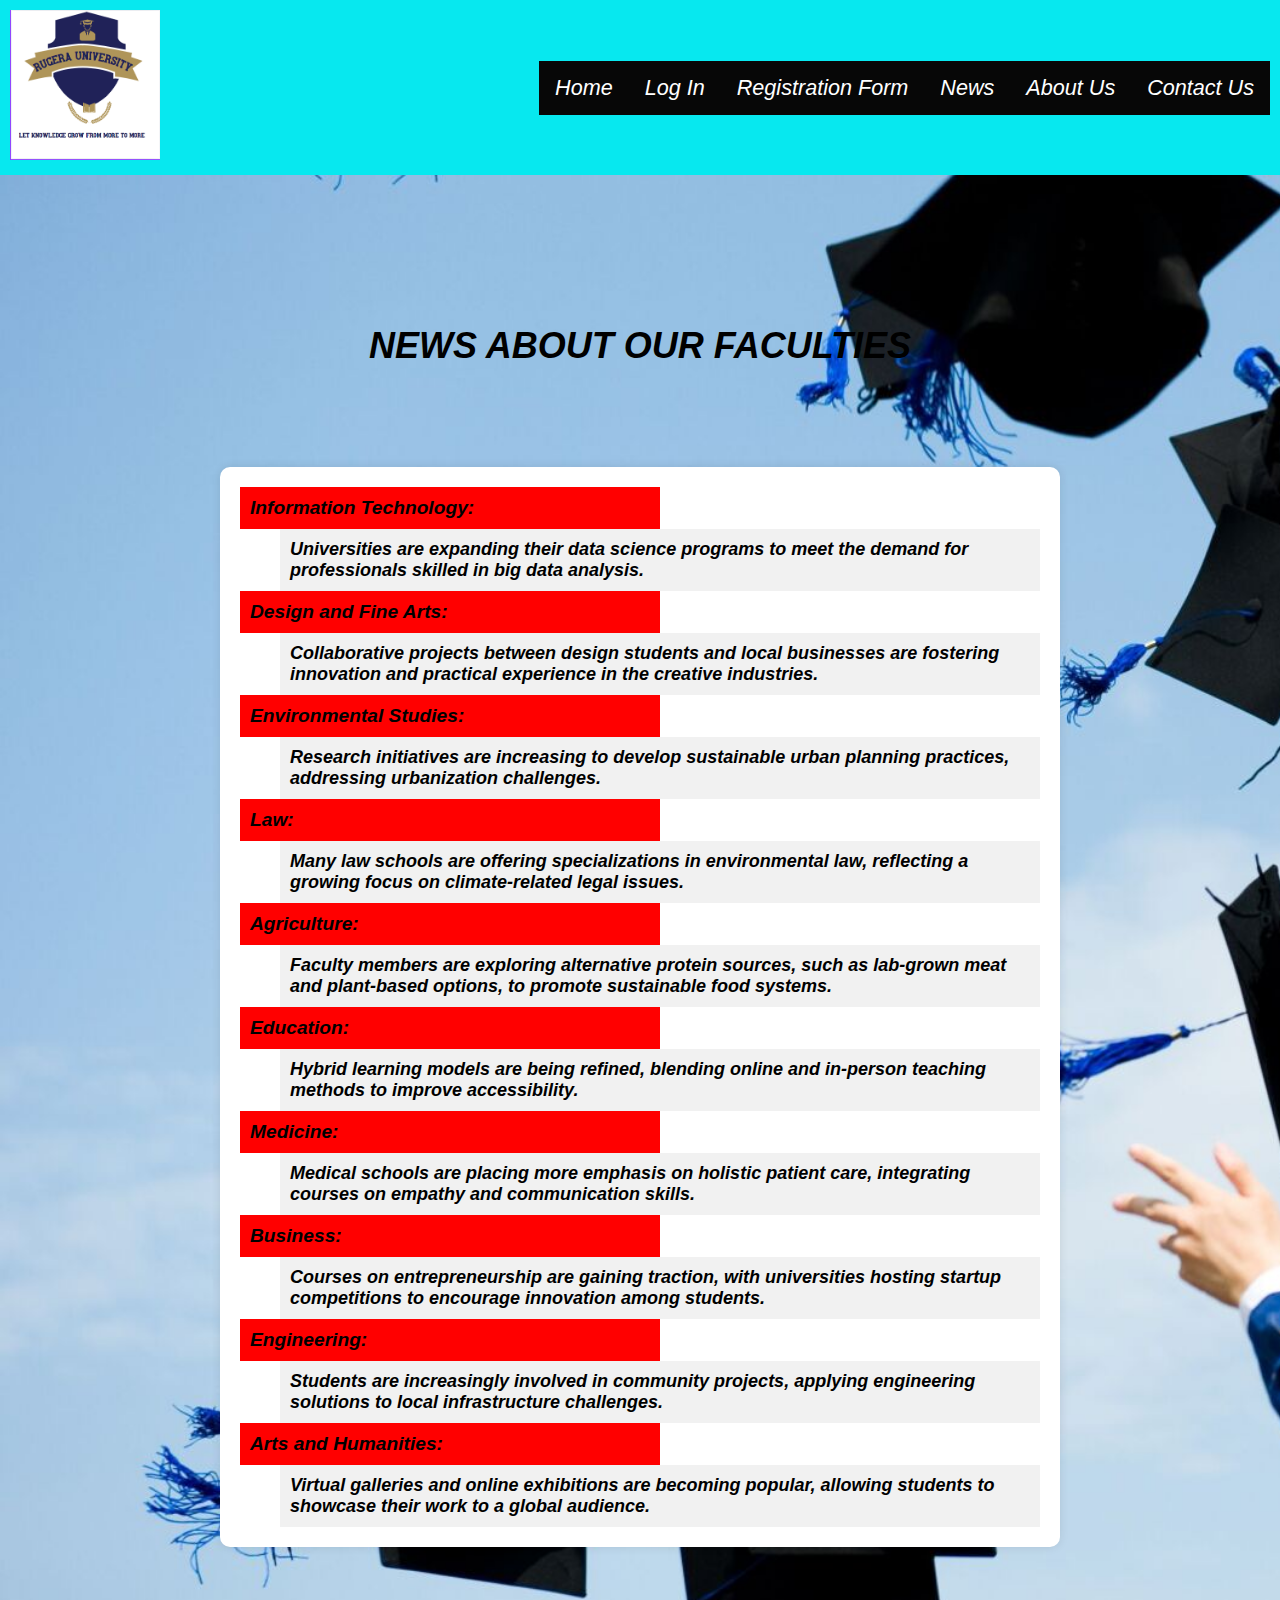
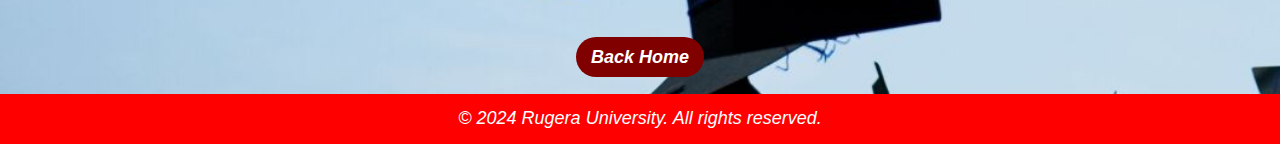
<file: News.html>
<!DOCTYPE html>
<html lang="en">
<head>
    <meta charset="UTF-8">
    <meta name="viewport" content="width=device-width, initial-scale=1.0">
    <title>Document</title>
    <style>
        body {
            background-image: url(download.jpg);
            background-size: cover;
            width: 100%;
            height: 100%;
            font-family: Arial, sans-serif;
            font-style: italic;
            margin: 0;
            padding: 0;
            font-size: large;
        }

        ul {
            list-style-type: none;
            margin: 0;
            padding: 0;
            overflow: hidden;
            background-color: rgb(7, 7, 7);
            display: flex;
            justify-content: space-around;
            flex-wrap: wrap;
        }

        li {
            text-align: center;
        }

        li a {
            display: block;
            color:white;
            padding: 14px 16px;
            text-decoration: none;
            font-size: larger; /* Responsive font size */
            border-radius: 5px;
        }

        li a:hover, .dropdown:hover .dropbtn {
            background-color: red;
        }

        .dropdown-content {
            display: none;
            position: absolute;
            background-color: #f1f1f1;
            min-width: 140px;
            box-shadow: 0px 8px 16px 0px rgba(0, 0, 0, 0.2);
            z-index: 1;
        }

        .dropdown-content a {
            color: black;
            padding: 12px 16px;
            text-decoration: none;
            display: block;
            text-align: left;
        }

        .dropdown-content a:hover {
            background-color: yellow;
        }

        .dropdown:hover .dropdown-content {
            display: block;
        }

        .hidden {
            display: none;
        }

        .header-table {
            width: 100%;
            background-color: #07e8ef;
            position: fixed; /* Fixed header */
            top: 0;
            z-index: 1000;
            padding: 10px;
        }

        .container {
            width: 90%; /* Set to a percentage for responsiveness */
            max-width: 800px;
            margin: 100px auto;
            padding: 20px;
            background-color: #ffffff;
            border-radius: 10px;
            box-shadow: 0 0 10px rgba(0, 0, 0, 0.1);
        }

        dt {
            background-color: red;
            font-weight: bolder;
            font-size: 1.2rem;
            padding: 10px;
            width: 50%;
        }
        .navbar {
                background-color: #07e8ef;
                display: flex;
                justify-content: space-between;
                align-items: center;
                padding: 10px;
            }

        dd {
            background-color: #f1f1f1;
            padding: 10px;
            font-weight: bolder;
        }

        h1 {
            text-align: center;
            margin-top: 150px;
        }

        .button {
            color: white;
            background-color: #800000;
            padding: 10px 15px;
            border-radius: 20px;
            text-decoration: none;
            font-weight: bold;
        }
        footer {
            background-color: red;
            height: 30px;
            text-align: center;
            color: white;
            display: flex;
            justify-content: center;
            align-items: center;
            width: 50%;
        
        }
        .footer {
                background-color: red;
                color: white;
                text-align: center;
                padding: 10px 0;
                position: relative;
                bottom: 0;
                width: 100%;
                margin-top: 2%;
                }
        /* Responsive Design */
        @media (max-width: 768px) {
            li a {
                font-size: 1.2rem;
            }

            .container {
                width: 95%;
            }

            dt, dd {
                font-size: 1rem;
            }

            .header-table td {
                padding: 8px;
            }
        }

        @media (max-width: 480px) {
            li a {
                font-size: 1rem; /* Smaller font size for mobile devices */
                padding: 10px;
            }

            dt, dd {
                font-size: 0.9rem;
            }

            .button {
                font-size: 1rem;
                padding: 10px 15px;
            }
        }
    </style>
</head>
<body>

    <div class="navbar">
        <a href="index.html"><img src="logo (2).png" width="150px" height="150px" alt="my logo"></a>
        <ul>
            <li><a href="index.html">Home</a></li>
            <li ><a href="Log in.html">Log In</a></li>
            <li ><a href="form.html">Registration Form</a></li>
            <li ><a href="News.html">News</a></li>
            <li class="dropdown">
                <a class="dropbtn" href="#about us">About Us</a>
                <div class="dropdown-content">
                    <a href="form.html">Registration</a>
                    <a href="email.html">E-mail</a>
                    <a href="Cources.html">Courses</a>
                </div>
            </li>
            <li ><a href="contact us.html">Contact Us</a></li>
        </ul>
    </div>

    <h1>NEWS ABOUT OUR FACULTIES</h1>

    <div class="container">
        <dt>Information Technology:</dt>
        <dd>Universities are expanding their data science programs to meet the demand for professionals skilled in big data analysis.</dd>
        <dt>Design and Fine Arts:</dt>
        <dd>Collaborative projects between design students and local businesses are fostering innovation and practical experience in the creative industries.</dd>
        <dt>Environmental Studies:</dt>
        <dd>Research initiatives are increasing to develop sustainable urban planning practices, addressing urbanization challenges.</dd>
        <dt>Law:</dt>
        <dd>Many law schools are offering specializations in environmental law, reflecting a growing focus on climate-related legal issues.</dd>
        <dt>Agriculture:</dt>
        <dd>Faculty members are exploring alternative protein sources, such as lab-grown meat and plant-based options, to promote sustainable food systems.</dd>
        <dt>Education:</dt>
        <dd>Hybrid learning models are being refined, blending online and in-person teaching methods to improve accessibility.</dd>
        <dt>Medicine:</dt>
        <dd>Medical schools are placing more emphasis on holistic patient care, integrating courses on empathy and communication skills.</dd>
        <dt>Business:</dt>
        <dd>Courses on entrepreneurship are gaining traction, with universities hosting startup competitions to encourage innovation among students.</dd>
        <dt>Engineering:</dt>
        <dd>Students are increasingly involved in community projects, applying engineering solutions to local infrastructure challenges.</dd>
        <dt>Arts and Humanities:</dt>
        <dd>Virtual galleries and online exhibitions are becoming popular, allowing students to showcase their work to a global audience.</dd>
    </div>

    <div style="text-align: center;">
        <a href="index.html" class="button">Back Home</a>
    </div>
   
        <footer  class="footer">
            &copy; 2024 Rugera University. All rights reserved.
        </footer>
    

</body>
</html>
</file>
<file: styles.css>
* {
    margin: 0;
    padding: 0;
    box-sizing: border-box;
}

body {
    font-family: Arial, sans-serif;
    line-height: 1.6;
}

header {
    background: #0056b3;
    color: #fff;
    padding: 20px 0;
    text-align: center;
}

nav ul {
    list-style: none;
    padding: 0;
}

nav ul li {
    display: inline;
    margin: 0 15px;
}

nav ul li a {
    color: #fff;
    text-decoration: none;
}

main {
    padding: 20px;
}

section {
    margin: 20px 0;
}

footer {
    background: #333;
    color: #fff;
    text-align: center;
    padding: 10px 0;
    position: relative;
    bottom: 0;
    width: 100%;
}
</file>
